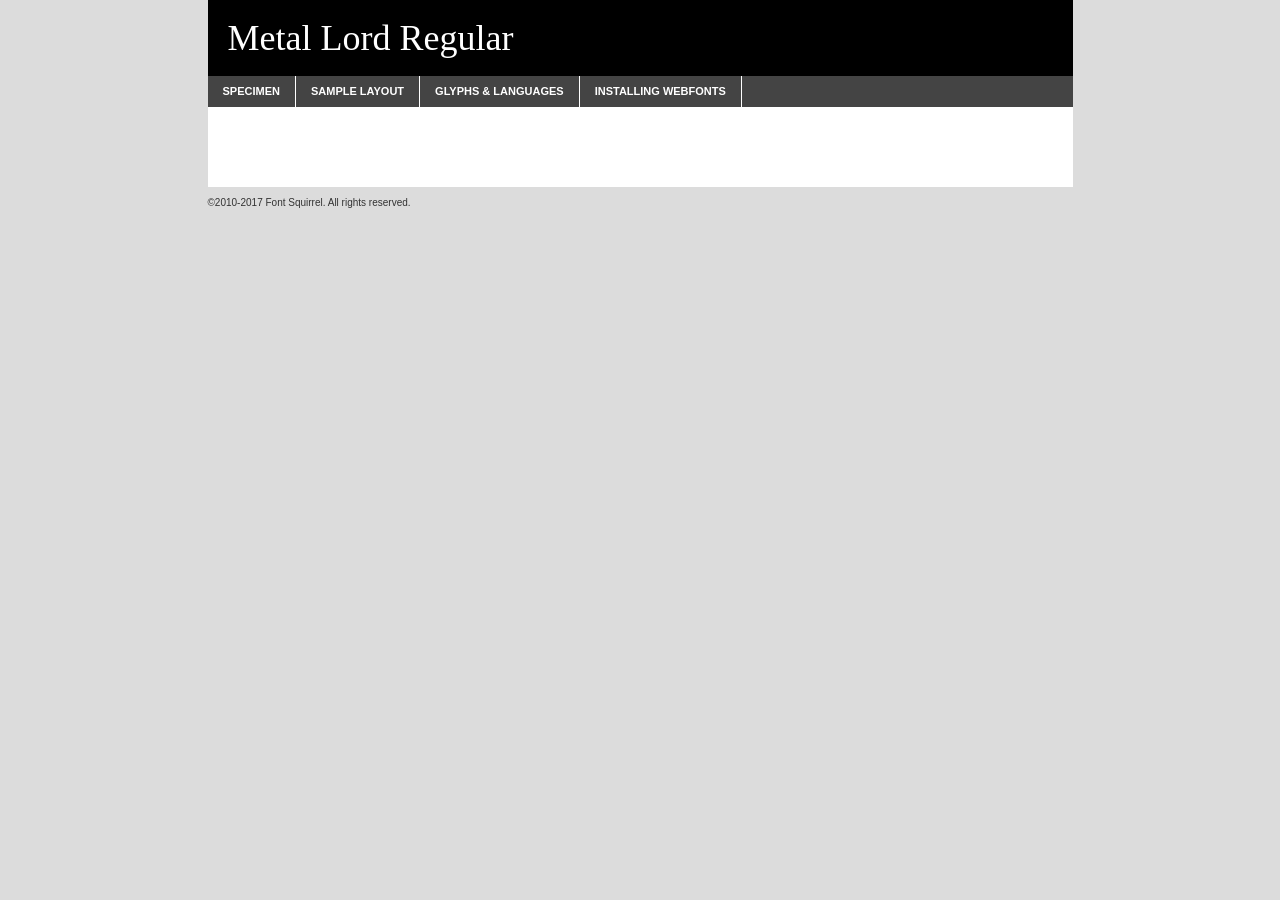
<file: fonts/metal-lord/metal_lord-demo.html>
<!DOCTYPE html PUBLIC "-//W3C//DTD XHTML 1.0 Transitional//EN"
	"http://www.w3.org/TR/xhtml1/DTD/xhtml1-transitional.dtd">

<html xmlns="http://www.w3.org/1999/xhtml" xml:lang="en" lang="en">
<head>
	<meta http-equiv="Content-Type" content="text/html; charset=utf-8" />
	<script src="http://ajax.googleapis.com/ajax/libs/jquery/1.7.2/jquery.min.js" type="text/javascript" charset="utf-8"></script>
	<script type="text/javascript">
	(function($){$.fn.easyTabs=function(option){var param=jQuery.extend({fadeSpeed:"fast",defaultContent:1,activeClass:'active'},option);$(this).each(function(){var thisId="#"+this.id;if(param.defaultContent==''){param.defaultContent=1;}
	if(typeof param.defaultContent=="number")
	{var defaultTab=$(thisId+" .tabs li:eq("+(param.defaultContent-1)+") a").attr('href').substr(1);}else{var defaultTab=param.defaultContent;}
	$(thisId+" .tabs li a").each(function(){var tabToHide=$(this).attr('href').substr(1);$("#"+tabToHide).addClass('easytabs-tab-content');});hideAll();changeContent(defaultTab);function hideAll(){$(thisId+" .easytabs-tab-content").hide();}
	function changeContent(tabId){hideAll();$(thisId+" .tabs li").removeClass(param.activeClass);$(thisId+" .tabs li a[href=#"+tabId+"]").closest('li').addClass(param.activeClass);if(param.fadeSpeed!="none")
	{$(thisId+" #"+tabId).fadeIn(param.fadeSpeed);}else{$(thisId+" #"+tabId).show();}}
	$(thisId+" .tabs li").click(function(){var tabId=$(this).find('a').attr('href').substr(1);changeContent(tabId);return false;});});}})(jQuery);
	</script>
	<link rel="stylesheet" href="specimen_files/specimen_stylesheet.css" type="text/css" charset="utf-8" />
	<link rel="stylesheet" href="metal-lord.css" type="text/css" charset="utf-8" />

	<style type="text/css">
					body{
				font-family: 'metal_lord';
							}
		</style>

	<title>Metal Lord Regular Specimen</title>
	
	
	<script type="text/javascript" charset="utf-8">
		$(document).ready(function() {
			$('#container').easyTabs({defaultContent:1});
		});
	</script>
</head>

<body>
<div id="container">
	<div id="header">
		Metal Lord Regular	</div>
	<ul class="tabs">
		<li><a href="#specimen">Specimen</a></li>
		<li><a href="#layout">Sample Layout</a></li>
				<li><a href="#glyphs">Glyphs &amp; Languages</a></li>
		<li><a href="#installing">Installing Webfonts</a></li>
		
	</ul>
	
	<div id="main_content">

		
			<div id="specimen">
		
				<div class="section">
					<div class="grid12 firstcol">
						<div class="huge">AaBb</div>
					</div>
				</div>
		
				<div class="section">
					<div class="glyph_range">A&#x200B;B&#x200b;C&#x200b;D&#x200b;E&#x200b;F&#x200b;G&#x200b;H&#x200b;I&#x200b;J&#x200b;K&#x200b;L&#x200b;M&#x200b;N&#x200b;O&#x200b;P&#x200b;Q&#x200b;R&#x200b;S&#x200b;T&#x200b;U&#x200b;V&#x200b;W&#x200b;X&#x200b;Y&#x200b;Z&#x200b;a&#x200b;b&#x200b;c&#x200b;d&#x200b;e&#x200b;f&#x200b;g&#x200b;h&#x200b;i&#x200b;j&#x200b;k&#x200b;l&#x200b;m&#x200b;n&#x200b;o&#x200b;p&#x200b;q&#x200b;r&#x200b;s&#x200b;t&#x200b;u&#x200b;v&#x200b;w&#x200b;x&#x200b;y&#x200b;z&#x200b;1&#x200b;2&#x200b;3&#x200b;4&#x200b;5&#x200b;6&#x200b;7&#x200b;8&#x200b;9&#x200b;0&#x200b;&amp;&#x200b;.&#x200b;,&#x200b;?&#x200b;!&#x200b;&#64;&#x200b;(&#x200b;)&#x200b;#&#x200b;$&#x200b;%&#x200b;*&#x200b;+&#x200b;-&#x200b;=&#x200b;:&#x200b;;</div>
				</div>
				<div class="section">
					<div class="grid12 firstcol">
						<table class="sample_table">
							<tr><td>10</td><td class="size10">abcdefghijklmnopqrstuvwxyzABCDEFGHIJKLMNOPQRSTUVWXYZ0123456789abcdefghijklmnopqrstuvwxyzABCDEFGHIJKLMNOPQRSTUVWXYZ0123456789abcdefghijklmnopqrstuvwxyzABCDEFGHIJKLMNOPQRSTUVWXYZ</td></tr>
							<tr><td>11</td><td class="size11">abcdefghijklmnopqrstuvwxyzABCDEFGHIJKLMNOPQRSTUVWXYZ0123456789abcdefghijklmnopqrstuvwxyzABCDEFGHIJKLMNOPQRSTUVWXYZ0123456789abcdefghijklmnopqrstuvwxyzABCDEFGHIJKLMNOPQRSTUVWXYZ</td></tr>
							<tr><td>12</td><td class="size12">abcdefghijklmnopqrstuvwxyzABCDEFGHIJKLMNOPQRSTUVWXYZ0123456789abcdefghijklmnopqrstuvwxyzABCDEFGHIJKLMNOPQRSTUVWXYZ0123456789abcdefghijklmnopqrstuvwxyzABCDEFGHIJKLMNOPQRSTUVWXYZ</td></tr>
							<tr><td>13</td><td class="size13">abcdefghijklmnopqrstuvwxyzABCDEFGHIJKLMNOPQRSTUVWXYZ0123456789abcdefghijklmnopqrstuvwxyzABCDEFGHIJKLMNOPQRSTUVWXYZ0123456789abcdefghijklmnopqrstuvwxyzABCDEFGHIJKLMNOPQRSTUVWXYZ</td></tr>
							<tr><td>14</td><td class="size14">abcdefghijklmnopqrstuvwxyzABCDEFGHIJKLMNOPQRSTUVWXYZ0123456789abcdefghijklmnopqrstuvwxyzABCDEFGHIJKLMNOPQRSTUVWXYZ0123456789abcdefghijklmnopqrstuvwxyzABCDEFGHIJKLMNOPQRSTUVWXYZ</td></tr>
							<tr><td>16</td><td class="size16">abcdefghijklmnopqrstuvwxyzABCDEFGHIJKLMNOPQRSTUVWXYZ0123456789abcdefghijklmnopqrstuvwxyzABCDEFGHIJKLMNOPQRSTUVWXYZ</td></tr>
							<tr><td>18</td><td class="size18">abcdefghijklmnopqrstuvwxyzABCDEFGHIJKLMNOPQRSTUVWXYZ0123456789abcdefghijklmnopqrstuvwxyzABCDEFGHIJKLMNOPQRSTUVWXYZ</td></tr>
							<tr><td>20</td><td class="size20">abcdefghijklmnopqrstuvwxyzABCDEFGHIJKLMNOPQRSTUVWXYZ0123456789abcdefghijklmnopqrstuvwxyzABCDEFGHIJKLMNOPQRSTUVWXYZ</td></tr>
							<tr><td>24</td><td class="size24">abcdefghijklmnopqrstuvwxyzABCDEFGHIJKLMNOPQRSTUVWXYZ0123456789abcdefghijklmnopqrstuvwxyzABCDEFGHIJKLMNOPQRSTUVWXYZ</td></tr>
							<tr><td>30</td><td class="size30">abcdefghijklmnopqrstuvwxyzABCDEFGHIJKLMNOPQRSTUVWXYZ0123456789abcdefghijklmnopqrstuvwxyzABCDEFGHIJKLMNOPQRSTUVWXYZ</td></tr>
							<tr><td>36</td><td class="size36">abcdefghijklmnopqrstuvwxyzABCDEFGHIJKLMNOPQRSTUVWXYZ0123456789abcdefghijklmnopqrstuvwxyzABCDEFGHIJKLMNOPQRSTUVWXYZ</td></tr>
							<tr><td>48</td><td class="size48">abcdefghijklmnopqrstuvwxyzABCDEFGHIJKLMNOPQRSTUVWXYZ0123456789abcdefghijklmnopqrstuvwxyzABCDEFGHIJKLMNOPQRSTUVWXYZ</td></tr>
							<tr><td>60</td><td class="size60">abcdefghijklmnopqrstuvwxyzABCDEFGHIJKLMNOPQRSTUVWXYZ0123456789abcdefghijklmnopqrstuvwxyzABCDEFGHIJKLMNOPQRSTUVWXYZ</td></tr>
							<tr><td>72</td><td class="size72">abcdefghijklmnopqrstuvwxyzABCDEFGHIJKLMNOPQRSTUVWXYZ0123456789abcdefghijklmnopqrstuvwxyzABCDEFGHIJKLMNOPQRSTUVWXYZ</td></tr>
							<tr><td>90</td><td class="size90">abcdefghijklmnopqrstuvwxyzABCDEFGHIJKLMNOPQRSTUVWXYZ0123456789abcdefghijklmnopqrstuvwxyzABCDEFGHIJKLMNOPQRSTUVWXYZ</td></tr>
						</table>
				
					</div>
			
				</div>
		
		
		
								<div class="section" id="bodycomparison">


										<div id="xheight">
				<div class="fontbody">&#x25FC;&#x25FC;&#x25FC;&#x25FC;&#x25FC;&#x25FC;&#x25FC;&#x25FC;&#x25FC;&#x25FC;&#x25FC;&#x25FC;&#x25FC;&#x25FC;&#x25FC;&#x25FC;&#x25FC;&#x25FC;&#x25FC;&#x25FC;&#x25FC;&#x25FC;&#x25FC;&#x25FC;&#x25FC;&#x25FC;&#x25FC;&#x25FC;&#x25FC;&#x25FC;&#x25FC;&#x25FC;&#x25FC;&#x25FC;&#x25FC;&#x25FC;&#x25FC;&#x25FC;&#x25FC;&#x25FC;&#x25FC;&#x25FC;&#x25FC;&#x25FC;&#x25FC;&#x25FC;&#x25FC;&#x25FC;&#x25FC;&#x25FC;&#x25FC;&#x25FC;&#x25FC;&#x25FC;&#x25FC;&#x25FC;&#x25FC;&#x25FC;&#x25FC;&#x25FC;&#x25FC;&#x25FC;&#x25FC;&#x25FC;&#x25FC;&#x25FC;&#x25FC;&#x25FC;&#x25FC;&#x25FC;&#x25FC;&#x25FC;&#x25FC;&#x25FC;&#x25FC;&#x25FC;&#x25FC;&#x25FC;&#x25FC;&#x25FC;&#x25FC;&#x25FC;&#x25FC;&#x25FC;&#x25FC;&#x25FC;&#x25FC;&#x25FC;&#x25FC;&#x25FC;&#x25FC;&#x25FC;&#x25FC;&#x25FC;&#x25FC;&#x25FC;&#x25FC;&#x25FC;&#x25FC;body</div><div class="arialbody">body</div><div class="verdanabody">body</div><div class="georgiabody">body</div></div>
										<div class="fontbody" style="z-index:1">
											body<span>Metal Lord Regular</span>
										</div>
										<div class="arialbody" style="z-index:1">
											body<span>Arial</span>
										</div>
										<div class="verdanabody" style="z-index:1">
											body<span>Verdana</span>
										</div>
										<div class="georgiabody" style="z-index:1">
											body<span>Georgia</span>
										</div>



								</div>
		
		
				<div class="section psample psample_row1" id="">
					
					<div class="grid2 firstcol">
						<p class="size10"><span>10.</span>Aenean lacinia bibendum nulla sed consectetur. Fusce dapibus, tellus ac cursus commodo, tortor mauris condimentum nibh, ut fermentum massa justo sit amet risus. Nullam id dolor id nibh ultricies vehicula ut id elit. Cum sociis natoque penatibus et magnis dis parturient montes, nascetur ridiculus mus. Nulla vitae elit libero, a pharetra augue.</p>
			
					</div>
					<div class="grid3">
						<p class="size11"><span>11.</span>Aenean lacinia bibendum nulla sed consectetur. Fusce dapibus, tellus ac cursus commodo, tortor mauris condimentum nibh, ut fermentum massa justo sit amet risus. Nullam id dolor id nibh ultricies vehicula ut id elit. Cum sociis natoque penatibus et magnis dis parturient montes, nascetur ridiculus mus. Nulla vitae elit libero, a pharetra augue.</p>
			
					</div>
					<div class="grid3">
						<p class="size12"><span>12.</span>Aenean lacinia bibendum nulla sed consectetur. Fusce dapibus, tellus ac cursus commodo, tortor mauris condimentum nibh, ut fermentum massa justo sit amet risus. Nullam id dolor id nibh ultricies vehicula ut id elit. Cum sociis natoque penatibus et magnis dis parturient montes, nascetur ridiculus mus. Nulla vitae elit libero, a pharetra augue.</p>
			
					</div>
					<div class="grid4">
						<p class="size13"><span>13.</span>Aenean lacinia bibendum nulla sed consectetur. Fusce dapibus, tellus ac cursus commodo, tortor mauris condimentum nibh, ut fermentum massa justo sit amet risus. Nullam id dolor id nibh ultricies vehicula ut id elit. Cum sociis natoque penatibus et magnis dis parturient montes, nascetur ridiculus mus. Nulla vitae elit libero, a pharetra augue.</p>
			
					</div>
					<div class="white_blend"></div>
					
				</div>
				<div class="section psample psample_row2" id="">
					<div class="grid3 firstcol">
						<p class="size14"><span>14.</span>Aenean lacinia bibendum nulla sed consectetur. Fusce dapibus, tellus ac cursus commodo, tortor mauris condimentum nibh, ut fermentum massa justo sit amet risus. Nullam id dolor id nibh ultricies vehicula ut id elit. Cum sociis natoque penatibus et magnis dis parturient montes, nascetur ridiculus mus. Nulla vitae elit libero, a pharetra augue.</p>
			
					</div>
					<div class="grid4">
						<p class="size16"><span>16.</span>Aenean lacinia bibendum nulla sed consectetur. Fusce dapibus, tellus ac cursus commodo, tortor mauris condimentum nibh, ut fermentum massa justo sit amet risus. Nullam id dolor id nibh ultricies vehicula ut id elit. Cum sociis natoque penatibus et magnis dis parturient montes, nascetur ridiculus mus. Nulla vitae elit libero, a pharetra augue.</p>
			
					</div>
					<div class="grid5">
						<p class="size18"><span>18.</span>Aenean lacinia bibendum nulla sed consectetur. Fusce dapibus, tellus ac cursus commodo, tortor mauris condimentum nibh, ut fermentum massa justo sit amet risus. Nullam id dolor id nibh ultricies vehicula ut id elit. Cum sociis natoque penatibus et magnis dis parturient montes, nascetur ridiculus mus. Nulla vitae elit libero, a pharetra augue.</p>
			
					</div>

					<div class="white_blend"></div>

				</div>
				
				<div class="section psample psample_row3" id="">
					<div class="grid5 firstcol">
						<p class="size20"><span>20.</span>Aenean lacinia bibendum nulla sed consectetur. Fusce dapibus, tellus ac cursus commodo, tortor mauris condimentum nibh, ut fermentum massa justo sit amet risus. Nullam id dolor id nibh ultricies vehicula ut id elit. Cum sociis natoque penatibus et magnis dis parturient montes, nascetur ridiculus mus. Nulla vitae elit libero, a pharetra augue.</p>
					</div>
					<div class="grid7">
						<p class="size24"><span>24.</span>Aenean lacinia bibendum nulla sed consectetur. Fusce dapibus, tellus ac cursus commodo, tortor mauris condimentum nibh, ut fermentum massa justo sit amet risus. Nullam id dolor id nibh ultricies vehicula ut id elit. Cum sociis natoque penatibus et magnis dis parturient montes, nascetur ridiculus mus. Nulla vitae elit libero, a pharetra augue.</p>
					</div>
					
					<div class="white_blend"></div>
					
				</div>
				
				<div class="section psample psample_row4" id="">
					<div class="grid12 firstcol">
						<p class="size30"><span>30.</span>Aenean lacinia bibendum nulla sed consectetur. Fusce dapibus, tellus ac cursus commodo, tortor mauris condimentum nibh, ut fermentum massa justo sit amet risus. Nullam id dolor id nibh ultricies vehicula ut id elit. Cum sociis natoque penatibus et magnis dis parturient montes, nascetur ridiculus mus. Nulla vitae elit libero, a pharetra augue.</p>
					</div>
					<div class="white_blend"></div>
					
				</div>
				
				
				
				<div class="section psample psample_row1 fullreverse">
					<div class="grid2 firstcol">
						<p class="size10"><span>10.</span>Aenean lacinia bibendum nulla sed consectetur. Fusce dapibus, tellus ac cursus commodo, tortor mauris condimentum nibh, ut fermentum massa justo sit amet risus. Nullam id dolor id nibh ultricies vehicula ut id elit. Cum sociis natoque penatibus et magnis dis parturient montes, nascetur ridiculus mus. Nulla vitae elit libero, a pharetra augue.</p>
			
					</div>
					<div class="grid3">
						<p class="size11"><span>11.</span>Aenean lacinia bibendum nulla sed consectetur. Fusce dapibus, tellus ac cursus commodo, tortor mauris condimentum nibh, ut fermentum massa justo sit amet risus. Nullam id dolor id nibh ultricies vehicula ut id elit. Cum sociis natoque penatibus et magnis dis parturient montes, nascetur ridiculus mus. Nulla vitae elit libero, a pharetra augue.</p>
			
					</div>
					<div class="grid3">
						<p class="size12"><span>12.</span>Aenean lacinia bibendum nulla sed consectetur. Fusce dapibus, tellus ac cursus commodo, tortor mauris condimentum nibh, ut fermentum massa justo sit amet risus. Nullam id dolor id nibh ultricies vehicula ut id elit. Cum sociis natoque penatibus et magnis dis parturient montes, nascetur ridiculus mus. Nulla vitae elit libero, a pharetra augue.</p>
			
					</div>
					<div class="grid4">
						<p class="size13"><span>13.</span>Aenean lacinia bibendum nulla sed consectetur. Fusce dapibus, tellus ac cursus commodo, tortor mauris condimentum nibh, ut fermentum massa justo sit amet risus. Nullam id dolor id nibh ultricies vehicula ut id elit. Cum sociis natoque penatibus et magnis dis parturient montes, nascetur ridiculus mus. Nulla vitae elit libero, a pharetra augue.</p>
			
					</div>
					<div class="black_blend"></div>
					
				</div>
				
				<div class="section psample psample_row2 fullreverse">
					<div class="grid3 firstcol">
						<p class="size14"><span>14.</span>Aenean lacinia bibendum nulla sed consectetur. Fusce dapibus, tellus ac cursus commodo, tortor mauris condimentum nibh, ut fermentum massa justo sit amet risus. Nullam id dolor id nibh ultricies vehicula ut id elit. Cum sociis natoque penatibus et magnis dis parturient montes, nascetur ridiculus mus. Nulla vitae elit libero, a pharetra augue.</p>
			
					</div>
					<div class="grid4">
						<p class="size16"><span>16.</span>Aenean lacinia bibendum nulla sed consectetur. Fusce dapibus, tellus ac cursus commodo, tortor mauris condimentum nibh, ut fermentum massa justo sit amet risus. Nullam id dolor id nibh ultricies vehicula ut id elit. Cum sociis natoque penatibus et magnis dis parturient montes, nascetur ridiculus mus. Nulla vitae elit libero, a pharetra augue.</p>
			
					</div>
					<div class="grid5">
						<p class="size18"><span>18.</span>Aenean lacinia bibendum nulla sed consectetur. Fusce dapibus, tellus ac cursus commodo, tortor mauris condimentum nibh, ut fermentum massa justo sit amet risus. Nullam id dolor id nibh ultricies vehicula ut id elit. Cum sociis natoque penatibus et magnis dis parturient montes, nascetur ridiculus mus. Nulla vitae elit libero, a pharetra augue.</p>
			
					</div>
					<div class="black_blend"></div>

				</div>
				
				<div class="section psample fullreverse psample_row3" id="">
					<div class="grid5 firstcol">
						<p class="size20"><span>20.</span>Aenean lacinia bibendum nulla sed consectetur. Fusce dapibus, tellus ac cursus commodo, tortor mauris condimentum nibh, ut fermentum massa justo sit amet risus. Nullam id dolor id nibh ultricies vehicula ut id elit. Cum sociis natoque penatibus et magnis dis parturient montes, nascetur ridiculus mus. Nulla vitae elit libero, a pharetra augue.</p>
					</div>
					<div class="grid7">
						<p class="size24"><span>24.</span>Aenean lacinia bibendum nulla sed consectetur. Fusce dapibus, tellus ac cursus commodo, tortor mauris condimentum nibh, ut fermentum massa justo sit amet risus. Nullam id dolor id nibh ultricies vehicula ut id elit. Cum sociis natoque penatibus et magnis dis parturient montes, nascetur ridiculus mus. Nulla vitae elit libero, a pharetra augue.</p>
					</div>
					
					<div class="black_blend"></div>
					
				</div>
				
				<div class="section psample fullreverse psample_row4" id="" style="border-bottom: 20px #000 solid;">
					<div class="grid12 firstcol">
						<p class="size30"><span>30.</span>Aenean lacinia bibendum nulla sed consectetur. Fusce dapibus, tellus ac cursus commodo, tortor mauris condimentum nibh, ut fermentum massa justo sit amet risus. Nullam id dolor id nibh ultricies vehicula ut id elit. Cum sociis natoque penatibus et magnis dis parturient montes, nascetur ridiculus mus. Nulla vitae elit libero, a pharetra augue.</p>
					</div>
					<div class="black_blend"></div>
					
				</div>
				
				
				
				
			</div>
			
			<div id="layout">
				
				<div class="section">
					
					<div class="grid12 firstcol">
						<h1>Lorem Ipsum Dolor</h1>
						<h2>Etiam porta sem malesuada magna mollis euismod</h2>
						
						<p class="byline">By <a href="#link">Aenean Lacinia</a></p>
					</div>
				</div>
				<div class="section">
					<div class="grid8 firstcol">
						<p class="large">Donec sed odio dui. Morbi leo risus, porta ac consectetur ac, vestibulum at eros. Fusce dapibus, tellus ac cursus commodo, tortor mauris condimentum nibh, ut fermentum massa justo sit amet risus. </p>

						
						<h3>Pellentesque ornare sem</h3>

						<p>Maecenas sed diam eget risus varius blandit sit amet non magna. Maecenas faucibus mollis interdum. Donec ullamcorper nulla non metus auctor fringilla. Nullam id dolor id nibh ultricies vehicula ut id elit. Nullam id dolor id nibh ultricies vehicula ut id elit. </p>

						<p>Aenean eu leo quam. Pellentesque ornare sem lacinia quam venenatis vestibulum. Lorem ipsum dolor sit amet, consectetur adipiscing elit. Cum sociis natoque penatibus et magnis dis parturient montes, nascetur ridiculus mus. </p>

						<p>Nulla vitae elit libero, a pharetra augue. Praesent commodo cursus magna, vel scelerisque nisl consectetur et. Aenean lacinia bibendum nulla sed consectetur. </p>

						<p>Nullam quis risus eget urna mollis ornare vel eu leo. Nullam quis risus eget urna mollis ornare vel eu leo. Maecenas sed diam eget risus varius blandit sit amet non magna. Donec ullamcorper nulla non metus auctor fringilla. </p>

						<h3>Cras mattis consectetur</h3>

						<p>Aenean eu leo quam. Pellentesque ornare sem lacinia quam venenatis vestibulum. Aenean lacinia bibendum nulla sed consectetur. Integer posuere erat a ante venenatis dapibus posuere velit aliquet. Cras mattis consectetur purus sit amet fermentum. </p>

						<p>Nullam id dolor id nibh ultricies vehicula ut id elit. Nullam quis risus eget urna mollis ornare vel eu leo. Cras mattis consectetur purus sit amet fermentum.</p>
					</div>
					
					<div class="grid4 sidebar">
						
						<div class="box reverse">
							<p class="last">Nullam quis risus eget urna mollis ornare vel eu leo. Donec ullamcorper nulla non metus auctor fringilla. Cras mattis consectetur purus sit amet fermentum. Sed posuere consectetur est at lobortis. Lorem ipsum dolor sit amet, consectetur adipiscing elit. </p>
						</div>
						
						<p class="caption">Maecenas sed diam eget risus varius.</p>

						<p>Vestibulum id ligula porta felis euismod semper. Integer posuere erat a ante venenatis dapibus posuere velit aliquet. Vestibulum id ligula porta felis euismod semper. Sed posuere consectetur est at lobortis. Maecenas sed diam eget risus varius blandit sit amet non magna. Fusce dapibus, tellus ac cursus commodo, tortor mauris condimentum nibh, ut fermentum massa justo sit amet risus. </p>

					

						<p>Duis mollis, est non commodo luctus, nisi erat porttitor ligula, eget lacinia odio sem nec elit. Aenean lacinia bibendum nulla sed consectetur. Vivamus sagittis lacus vel augue laoreet rutrum faucibus dolor auctor. Aenean lacinia bibendum nulla sed consectetur. Nullam quis risus eget urna mollis ornare vel eu leo. </p>

						<p>Praesent commodo cursus magna, vel scelerisque nisl consectetur et. Donec ullamcorper nulla non metus auctor fringilla. Maecenas faucibus mollis interdum. Fusce dapibus, tellus ac cursus commodo, tortor mauris condimentum nibh, ut fermentum massa justo sit amet risus. </p>

					</div>
				</div>
				
			</div>


			



		<div id="glyphs">
			<div class="section">
				<div class="grid12 firstcol">
			
				<h1>Language Support</h1>
				<p>The subset of Metal Lord Regular in this kit supports the following languages:<br />
			
					Albanian, Basque, Breton, Chamorro, Danish, Dutch, English, Faroese, Finnish, French, Frisian, Galician, German, Icelandic, Italian, Malagasy, Norwegian, Portuguese, Spanish, Alsatian, Aragonese, Arapaho, Arrernte, Asturian, Aymara, Bislama, Cebuano, Corsican, Fijian, French_creole, Genoese, Gilbertese, Greenlandic, Haitian_creole, Hiligaynon, Hmong, Hopi, Ibanag, Iloko_ilokano, Indonesian, Interglossa_glosa, Interlingua, Irish_gaelic, Jerriais, Lojban, Lombard, Luxembourgeois, Manx, Mohawk, Norfolk_pitcairnese, Occitan, Oromo, Pangasinan, Papiamento, Piedmontese, Potawatomi, Rhaeto-romance, Romansh, Rotokas, Sami_lule, Samoan, Sardinian, Scots_gaelic, Seychelles_creole, Shona, Sicilian, Somali, Southern_ndebele, Swahili, Swati_swazi, Tagalog_filipino_pilipino, Tetum, Tok_pisin, Uyghur_latinized, Volapuk, Walloon, Warlpiri, Xhosa, Yapese, Zulu, Latinbasic, Ubasic, Demo				</p>
				<h1>Glyph Chart</h1>
				<p>The subset of Metal Lord Regular in this kit includes all the glyphs listed below. Unicode entities are included above each glyph to help you insert individual characters into your layout.</p>
				<div id="glyph_chart">
			
																				 <div><p>&amp;#13;</p>&#13;</div>
																				 <div><p>&amp;#23;</p>&#23;</div>
																				 <div><p>&amp;#32;</p>&#32;</div>
																				 <div><p>&amp;#33;</p>&#33;</div>
																				 <div><p>&amp;#34;</p>&#34;</div>
																				 <div><p>&amp;#35;</p>&#35;</div>
																				 <div><p>&amp;#36;</p>&#36;</div>
																				 <div><p>&amp;#37;</p>&#37;</div>
																				 <div><p>&amp;#38;</p>&#38;</div>
																				 <div><p>&amp;#39;</p>&#39;</div>
																				 <div><p>&amp;#40;</p>&#40;</div>
																				 <div><p>&amp;#41;</p>&#41;</div>
																				 <div><p>&amp;#42;</p>&#42;</div>
																				 <div><p>&amp;#43;</p>&#43;</div>
																				 <div><p>&amp;#44;</p>&#44;</div>
																				 <div><p>&amp;#45;</p>&#45;</div>
																				 <div><p>&amp;#46;</p>&#46;</div>
																				 <div><p>&amp;#47;</p>&#47;</div>
																				 <div><p>&amp;#48;</p>&#48;</div>
																				 <div><p>&amp;#49;</p>&#49;</div>
																				 <div><p>&amp;#50;</p>&#50;</div>
																				 <div><p>&amp;#51;</p>&#51;</div>
																				 <div><p>&amp;#52;</p>&#52;</div>
																				 <div><p>&amp;#53;</p>&#53;</div>
																				 <div><p>&amp;#54;</p>&#54;</div>
																				 <div><p>&amp;#55;</p>&#55;</div>
																				 <div><p>&amp;#56;</p>&#56;</div>
																				 <div><p>&amp;#57;</p>&#57;</div>
																				 <div><p>&amp;#58;</p>&#58;</div>
																				 <div><p>&amp;#59;</p>&#59;</div>
																				 <div><p>&amp;#60;</p>&#60;</div>
																				 <div><p>&amp;#61;</p>&#61;</div>
																				 <div><p>&amp;#62;</p>&#62;</div>
																				 <div><p>&amp;#63;</p>&#63;</div>
																				 <div><p>&amp;#64;</p>&#64;</div>
																				 <div><p>&amp;#65;</p>&#65;</div>
																				 <div><p>&amp;#66;</p>&#66;</div>
																				 <div><p>&amp;#67;</p>&#67;</div>
																				 <div><p>&amp;#68;</p>&#68;</div>
																				 <div><p>&amp;#69;</p>&#69;</div>
																				 <div><p>&amp;#70;</p>&#70;</div>
																				 <div><p>&amp;#71;</p>&#71;</div>
																				 <div><p>&amp;#72;</p>&#72;</div>
																				 <div><p>&amp;#73;</p>&#73;</div>
																				 <div><p>&amp;#74;</p>&#74;</div>
																				 <div><p>&amp;#75;</p>&#75;</div>
																				 <div><p>&amp;#76;</p>&#76;</div>
																				 <div><p>&amp;#77;</p>&#77;</div>
																				 <div><p>&amp;#78;</p>&#78;</div>
																				 <div><p>&amp;#79;</p>&#79;</div>
																				 <div><p>&amp;#80;</p>&#80;</div>
																				 <div><p>&amp;#81;</p>&#81;</div>
																				 <div><p>&amp;#82;</p>&#82;</div>
																				 <div><p>&amp;#83;</p>&#83;</div>
																				 <div><p>&amp;#84;</p>&#84;</div>
																				 <div><p>&amp;#85;</p>&#85;</div>
																				 <div><p>&amp;#86;</p>&#86;</div>
																				 <div><p>&amp;#87;</p>&#87;</div>
																				 <div><p>&amp;#88;</p>&#88;</div>
																				 <div><p>&amp;#89;</p>&#89;</div>
																				 <div><p>&amp;#90;</p>&#90;</div>
																				 <div><p>&amp;#91;</p>&#91;</div>
																				 <div><p>&amp;#92;</p>&#92;</div>
																				 <div><p>&amp;#93;</p>&#93;</div>
																				 <div><p>&amp;#94;</p>&#94;</div>
																				 <div><p>&amp;#95;</p>&#95;</div>
																				 <div><p>&amp;#96;</p>&#96;</div>
																				 <div><p>&amp;#97;</p>&#97;</div>
																				 <div><p>&amp;#98;</p>&#98;</div>
																				 <div><p>&amp;#99;</p>&#99;</div>
																				 <div><p>&amp;#100;</p>&#100;</div>
																				 <div><p>&amp;#101;</p>&#101;</div>
																				 <div><p>&amp;#102;</p>&#102;</div>
																				 <div><p>&amp;#103;</p>&#103;</div>
																				 <div><p>&amp;#104;</p>&#104;</div>
																				 <div><p>&amp;#105;</p>&#105;</div>
																				 <div><p>&amp;#106;</p>&#106;</div>
																				 <div><p>&amp;#107;</p>&#107;</div>
																				 <div><p>&amp;#108;</p>&#108;</div>
																				 <div><p>&amp;#109;</p>&#109;</div>
																				 <div><p>&amp;#110;</p>&#110;</div>
																				 <div><p>&amp;#111;</p>&#111;</div>
																				 <div><p>&amp;#112;</p>&#112;</div>
																				 <div><p>&amp;#113;</p>&#113;</div>
																				 <div><p>&amp;#114;</p>&#114;</div>
																				 <div><p>&amp;#115;</p>&#115;</div>
																				 <div><p>&amp;#116;</p>&#116;</div>
																				 <div><p>&amp;#117;</p>&#117;</div>
																				 <div><p>&amp;#118;</p>&#118;</div>
																				 <div><p>&amp;#119;</p>&#119;</div>
																				 <div><p>&amp;#120;</p>&#120;</div>
																				 <div><p>&amp;#121;</p>&#121;</div>
																				 <div><p>&amp;#122;</p>&#122;</div>
																				 <div><p>&amp;#123;</p>&#123;</div>
																				 <div><p>&amp;#124;</p>&#124;</div>
																				 <div><p>&amp;#125;</p>&#125;</div>
																				 <div><p>&amp;#126;</p>&#126;</div>
																				 <div><p>&amp;#160;</p>&#160;</div>
																				 <div><p>&amp;#161;</p>&#161;</div>
																				 <div><p>&amp;#162;</p>&#162;</div>
																				 <div><p>&amp;#163;</p>&#163;</div>
																				 <div><p>&amp;#164;</p>&#164;</div>
																				 <div><p>&amp;#165;</p>&#165;</div>
																				 <div><p>&amp;#166;</p>&#166;</div>
																				 <div><p>&amp;#167;</p>&#167;</div>
																				 <div><p>&amp;#168;</p>&#168;</div>
																				 <div><p>&amp;#169;</p>&#169;</div>
																				 <div><p>&amp;#170;</p>&#170;</div>
																				 <div><p>&amp;#171;</p>&#171;</div>
																				 <div><p>&amp;#172;</p>&#172;</div>
																				 <div><p>&amp;#173;</p>&#173;</div>
																				 <div><p>&amp;#174;</p>&#174;</div>
																				 <div><p>&amp;#175;</p>&#175;</div>
																				 <div><p>&amp;#176;</p>&#176;</div>
																				 <div><p>&amp;#177;</p>&#177;</div>
																				 <div><p>&amp;#178;</p>&#178;</div>
																				 <div><p>&amp;#179;</p>&#179;</div>
																				 <div><p>&amp;#180;</p>&#180;</div>
																				 <div><p>&amp;#182;</p>&#182;</div>
																				 <div><p>&amp;#183;</p>&#183;</div>
																				 <div><p>&amp;#184;</p>&#184;</div>
																				 <div><p>&amp;#185;</p>&#185;</div>
																				 <div><p>&amp;#186;</p>&#186;</div>
																				 <div><p>&amp;#187;</p>&#187;</div>
																				 <div><p>&amp;#188;</p>&#188;</div>
																				 <div><p>&amp;#189;</p>&#189;</div>
																				 <div><p>&amp;#190;</p>&#190;</div>
																				 <div><p>&amp;#191;</p>&#191;</div>
																				 <div><p>&amp;#192;</p>&#192;</div>
																				 <div><p>&amp;#193;</p>&#193;</div>
																				 <div><p>&amp;#194;</p>&#194;</div>
																				 <div><p>&amp;#195;</p>&#195;</div>
																				 <div><p>&amp;#196;</p>&#196;</div>
																				 <div><p>&amp;#197;</p>&#197;</div>
																				 <div><p>&amp;#198;</p>&#198;</div>
																				 <div><p>&amp;#199;</p>&#199;</div>
																				 <div><p>&amp;#200;</p>&#200;</div>
																				 <div><p>&amp;#201;</p>&#201;</div>
																				 <div><p>&amp;#202;</p>&#202;</div>
																				 <div><p>&amp;#203;</p>&#203;</div>
																				 <div><p>&amp;#204;</p>&#204;</div>
																				 <div><p>&amp;#205;</p>&#205;</div>
																				 <div><p>&amp;#206;</p>&#206;</div>
																				 <div><p>&amp;#207;</p>&#207;</div>
																				 <div><p>&amp;#208;</p>&#208;</div>
																				 <div><p>&amp;#209;</p>&#209;</div>
																				 <div><p>&amp;#210;</p>&#210;</div>
																				 <div><p>&amp;#211;</p>&#211;</div>
																				 <div><p>&amp;#212;</p>&#212;</div>
																				 <div><p>&amp;#213;</p>&#213;</div>
																				 <div><p>&amp;#214;</p>&#214;</div>
																				 <div><p>&amp;#215;</p>&#215;</div>
																				 <div><p>&amp;#216;</p>&#216;</div>
																				 <div><p>&amp;#217;</p>&#217;</div>
																				 <div><p>&amp;#218;</p>&#218;</div>
																				 <div><p>&amp;#219;</p>&#219;</div>
																				 <div><p>&amp;#220;</p>&#220;</div>
																				 <div><p>&amp;#221;</p>&#221;</div>
																				 <div><p>&amp;#222;</p>&#222;</div>
																				 <div><p>&amp;#223;</p>&#223;</div>
																				 <div><p>&amp;#224;</p>&#224;</div>
																				 <div><p>&amp;#225;</p>&#225;</div>
																				 <div><p>&amp;#226;</p>&#226;</div>
																				 <div><p>&amp;#227;</p>&#227;</div>
																				 <div><p>&amp;#228;</p>&#228;</div>
																				 <div><p>&amp;#229;</p>&#229;</div>
																				 <div><p>&amp;#230;</p>&#230;</div>
																				 <div><p>&amp;#231;</p>&#231;</div>
																				 <div><p>&amp;#232;</p>&#232;</div>
																				 <div><p>&amp;#233;</p>&#233;</div>
																				 <div><p>&amp;#234;</p>&#234;</div>
																				 <div><p>&amp;#235;</p>&#235;</div>
																				 <div><p>&amp;#236;</p>&#236;</div>
																				 <div><p>&amp;#237;</p>&#237;</div>
																				 <div><p>&amp;#238;</p>&#238;</div>
																				 <div><p>&amp;#239;</p>&#239;</div>
																				 <div><p>&amp;#240;</p>&#240;</div>
																				 <div><p>&amp;#241;</p>&#241;</div>
																				 <div><p>&amp;#242;</p>&#242;</div>
																				 <div><p>&amp;#243;</p>&#243;</div>
																				 <div><p>&amp;#244;</p>&#244;</div>
																				 <div><p>&amp;#245;</p>&#245;</div>
																				 <div><p>&amp;#246;</p>&#246;</div>
																				 <div><p>&amp;#247;</p>&#247;</div>
																				 <div><p>&amp;#248;</p>&#248;</div>
																				 <div><p>&amp;#249;</p>&#249;</div>
																				 <div><p>&amp;#250;</p>&#250;</div>
																				 <div><p>&amp;#251;</p>&#251;</div>
																				 <div><p>&amp;#252;</p>&#252;</div>
																				 <div><p>&amp;#253;</p>&#253;</div>
																				 <div><p>&amp;#254;</p>&#254;</div>
																				 <div><p>&amp;#255;</p>&#255;</div>
																				 <div><p>&amp;#338;</p>&#338;</div>
																				 <div><p>&amp;#339;</p>&#339;</div>
																				 <div><p>&amp;#376;</p>&#376;</div>
																				 <div><p>&amp;#710;</p>&#710;</div>
																				 <div><p>&amp;#732;</p>&#732;</div>
																				 <div><p>&amp;#8192;</p>&#8192;</div>
																				 <div><p>&amp;#8193;</p>&#8193;</div>
																				 <div><p>&amp;#8194;</p>&#8194;</div>
																				 <div><p>&amp;#8195;</p>&#8195;</div>
																				 <div><p>&amp;#8196;</p>&#8196;</div>
																				 <div><p>&amp;#8197;</p>&#8197;</div>
																				 <div><p>&amp;#8198;</p>&#8198;</div>
																				 <div><p>&amp;#8199;</p>&#8199;</div>
																				 <div><p>&amp;#8200;</p>&#8200;</div>
																				 <div><p>&amp;#8201;</p>&#8201;</div>
																				 <div><p>&amp;#8202;</p>&#8202;</div>
																				 <div><p>&amp;#8208;</p>&#8208;</div>
																				 <div><p>&amp;#8209;</p>&#8209;</div>
																				 <div><p>&amp;#8210;</p>&#8210;</div>
																				 <div><p>&amp;#8211;</p>&#8211;</div>
																				 <div><p>&amp;#8212;</p>&#8212;</div>
																				 <div><p>&amp;#8216;</p>&#8216;</div>
																				 <div><p>&amp;#8217;</p>&#8217;</div>
																				 <div><p>&amp;#8218;</p>&#8218;</div>
																				 <div><p>&amp;#8220;</p>&#8220;</div>
																				 <div><p>&amp;#8221;</p>&#8221;</div>
																				 <div><p>&amp;#8222;</p>&#8222;</div>
																				 <div><p>&amp;#8226;</p>&#8226;</div>
																				 <div><p>&amp;#8230;</p>&#8230;</div>
																				 <div><p>&amp;#8239;</p>&#8239;</div>
																				 <div><p>&amp;#8249;</p>&#8249;</div>
																				 <div><p>&amp;#8250;</p>&#8250;</div>
																				 <div><p>&amp;#8287;</p>&#8287;</div>
																				 <div><p>&amp;#8364;</p>&#8364;</div>
																				 <div><p>&amp;#8482;</p>&#8482;</div>
																				 <div><p>&amp;#9724;</p>&#9724;</div>
																																						</div>	
				</div>
		
		
			</div>
		</div>
		
		
		<div id="specs">
			
		</div>
	
		<div id="installing">
			<div class="section">
				<div class="grid7 firstcol">
					<h1>Installing Webfonts</h1>
					
					<p>Webfonts are supported by all major browser platforms but not all in the same way. There are currently four different font formats that must be included in order to target all browsers. This includes TTF, WOFF, EOT and SVG.</p>
					
					<h2>1. Upload your webfonts</h2>
					<p>You must upload your webfont kit to your website. They should be in or near the same directory as your CSS files.</p>
					
					<h2>2. Include the webfont stylesheet</h2>
					<p>A special CSS @font-face declaration helps the various browsers select the appropriate font it needs without causing you a bunch of headaches. Learn more about this syntax by reading the <a href="https://www.fontspring.com/blog/further-hardening-of-the-bulletproof-syntax">Fontspring blog post</a> about it. The code for it is as follows:</p>


<code>
@font-face{ 
	font-family: 'MyWebFont';
	src: url('WebFont.eot');
	src: url('WebFont.eot?#iefix') format('embedded-opentype'),
	     url('WebFont.woff') format('woff'),
	     url('WebFont.ttf') format('truetype'),
	     url('WebFont.svg#webfont') format('svg');
}
</code>

	<p>We've already gone ahead and generated the code for you. All you have to do is link to the stylesheet in your HTML, like this:</p>
	<code>&lt;link rel=&quot;stylesheet&quot; href=&quot;stylesheet.css&quot; type=&quot;text/css&quot; charset=&quot;utf-8&quot; /&gt;</code>

					<h2>3. Modify your own stylesheet</h2>
					<p>To take advantage of your new fonts, you must tell your stylesheet to use them. Look at the original @font-face declaration above and find the property called "font-family." The name linked there will be what you use to reference the font. Prepend that webfont name to the font stack in the "font-family" property, inside the selector you want to change. For example:</p>
<code>p { font-family: 'WebFont', Arial, sans-serif; }</code>

<h2>4. Test</h2>
<p>Getting webfonts to work cross-browser <em>can</em> be tricky. Use the information in the sidebar to help you if you find that fonts aren't loading in a particular browser.</p>
				</div>
				
				<div class="grid5 sidebar">
					<div class="box">
						<h2>Troubleshooting<br />Font-Face Problems</h2>
						<p>Having trouble getting your webfonts to load in your new website? Here are some tips to sort out what might be the problem.</p>

						<h3>Fonts not showing in any browser</h3>

						<p>This sounds like you need to work on the plumbing. You either did not upload the fonts to the correct directory, or you did not link the fonts properly in the CSS. If you've confirmed that all this is correct and you still have a problem, take a look at your .htaccess file and see if requests are getting intercepted.</p>

						<h3>Fonts not loading in iPhone or iPad</h3>

						<p>The most common problem here is that you are serving the fonts from an IIS server. IIS refuses to serve files that have unknown MIME types. If that is the case, you must set the MIME type for SVG to "image/svg+xml" in the server settings. Follow these instructions from Microsoft if you need help.</p>

						<h3>Fonts not loading in Firefox</h3>

						<p>The primary reason for this failure? You are still using a version Firefox older than 3.5. So upgrade already! If that isn't it, then you are very likely serving fonts from a different domain. Firefox requires that all font assets be served from the same domain. Lastly it is possible that you need to add WOFF to your list of MIME types (if you are serving via IIS.)</p>

						<h3>Fonts not loading in IE</h3>

						<p>Are you looking at Internet Explorer on an actual Windows machine or are you cheating by using a service like Adobe BrowserLab? Many of these screenshot services do not render @font-face for IE. Best to test it on a real machine.</p>

						<h3>Fonts not loading in IE9</h3>

						<p>IE9, like Firefox, requires that fonts be served from the same domain as the website. Make sure that is the case.</p>
					</div>
				</div>
			</div>
			
		</div>
	
	</div>
	<div id="footer">
		<p>&copy;2010-2017 Font Squirrel. All rights reserved.</p>
	</div>
</div>
</body>
</html>
</file>
<file: fonts/metal-lord/specimen_files/specimen_stylesheet.css>
@import url('grid_12-825-55-15.css');

/*  
	CSS Reset by Eric Meyer - Released under Public Domain
    http://meyerweb.com/eric/tools/css/reset/
*/
html, body, div, span, applet, object, iframe,
h1, h2, h3, h4, h5, h6, p, blockquote, pre,
a, abbr, acronym, address, big, cite, code,
del, dfn, em, font, img, ins, kbd, q, s, samp,
small, strike, strong, sub, sup, tt, var,
b, u, i, center, dl, dt, dd, ol, ul, li,
fieldset, form, label, legend, table, 
caption, tbody, tfoot, thead, tr, th, td 
                  {margin: 0;padding: 0;border: 0;outline: 0;
                  font-size: 100%;vertical-align: baseline;
                  background: transparent;}
body              {line-height: 1;}
ol, ul            {list-style: none;}
blockquote, q     {quotes: none;}
blockquote:before, blockquote:after,
q:before, q:after {content: '';	content: none;}
:focus            {outline: 0;}
ins               {text-decoration: none;}
del               {text-decoration: line-through;}
table             {border-collapse: collapse;border-spacing: 0;}




body {
	color: #000;
	background-color: #dcdcdc;
}

a {
	text-decoration: none;
	color: #1883ba;
}

h1{
	font-size: 32px;
	font-weight: normal;
	font-style: normal;
	margin-bottom: 18px;
}

h2{
	font-size: 18px;
}

#container {
	width: 865px;
	margin: 0px auto;
}


#header {
	padding: 20px;
	font-size: 36px;
	background-color: #000;
	color: #fff;
}

#header span {
	color: #666;
}
#main_content {
	background-color: #fff;
	padding: 60px 20px 20px;
}


#footer p {
	margin: 0;
	padding-top: 10px;
	padding-bottom: 50px;
	color: #333;
	font: 10px Arial, sans-serif;
}

.tabs {
	width: 100%;
	height: 31px;
	background-color: #444;
}
.tabs li {
	float:  left;
	margin: 0;
	overflow: hidden;
	background-color: #444;
}
.tabs li a {
	display: block;
	color: #fff;
	text-decoration: none;
	font: bold 11px/11px 'Arial';
	text-transform: uppercase;
	padding: 10px 15px;
	border-right: 1px solid #fff;
}

.tabs li a:hover {
		background-color: #00b3ff;

}

.tabs li.active a {
	color:  #000;
	background-color: #fff;
}



div.huge {
	
	font-size: 300px;
	line-height: 1em;
	padding: 0;
	letter-spacing: -.02em;
	overflow: hidden;
}
div.glyph_range {
	font-size: 72px;
	line-height: 1.1em;
}

.size10{ font-size: 10px; }
.size11{ font-size: 11px; }
.size12{ font-size: 12px; }
.size13{ font-size: 13px; }
.size14{ font-size: 14px; }
.size16{ font-size: 16px; }
.size18{ font-size: 18px; }
.size20{ font-size: 20px; }
.size24{ font-size: 24px; }
.size30{ font-size: 30px; }
.size36{ font-size: 36px; }
.size48{ font-size: 48px; }
.size60{ font-size: 60px; }
.size72{ font-size: 72px; }
.size90{ font-size: 90px; }


.psample_row1 {	height: 120px;}
.psample_row1 {	height: 120px;}
.psample_row2 {	height: 160px;}
.psample_row3 {	height: 160px;}
.psample_row4 {	height: 160px;}

.psample {
	overflow: hidden;
	position: relative;
}
.psample p {
	line-height: 1.3em;
	display: block;
	overflow: hidden;
	margin: 0;
}

.psample span {
	margin-right: .5em;
}

.white_blend {
	width: 100%;
	height: 61px;
	background-image: url([data-uri]);
	position: absolute;
	bottom: 0;
}
.black_blend {
	width: 100%;
	height: 61px;
	background-image: url([data-uri]);
	position: absolute;
	bottom: 0;
}
.fullreverse {
	background:  #000 !important;
	color:  #fff !important;
	margin-left: -20px;
	padding-left: 20px;
	margin-right: -20px;
	padding-right: 20px;
	padding: 20px;
	margin-bottom:0;
}


.sample_table td {
	padding-top: 3px;
	padding-bottom:5px;
	padding-left: 5px;
	vertical-align: middle;
	line-height: 1.2em;
}

.sample_table td:first-child {
	background-color: #eee;
	text-align: right;
	padding-right: 5px;
	padding-left: 0;
	padding: 5px;
	font: 11px/12px "Courier New", Courier, mono;
}

code {
	white-space: pre;
	background-color: #eee;
	display: block;
	padding: 10px;
	margin-bottom: 18px;
	overflow: auto;
}


.bottom,.last 	{margin-bottom:0 !important; padding-bottom:0 !important;}

.box  { 
  padding: 18px; 
  margin-bottom: 18px; 
  background: #eee; 
}

.reverse,.reversed { background:  #000 !important;color:  #fff !important; border: none !important;}

#bodycomparison {
	position: relative;
	overflow: hidden;
	font-size: 72px;
	height: 90px;
	white-space: nowrap;
}

#bodycomparison div{
	font-size: 72px;
	line-height: 90px;
	display: inline;
	margin: 0 15px 0 0;
	padding: 0;
}

#bodycomparison div span{
	font: 10px Arial;
	position: absolute;
	left: 0;
}
#xheight {
	float: none;
	position: absolute;
	color: #d9f3ff;
	font-size: 72px;
	line-height: 90px;
}

.fontbody {
 position: relative;
}
.arialbody{
	font-family: Arial;
	position: relative;
}
.verdanabody{
	font-family: Verdana;
	position: relative;
}
.georgiabody{
	font-family: Georgia;
	position: relative;
}

/* @group Layout page
 */

#layout h1 {
	font-size: 36px;
	line-height: 42px;
	font-weight: normal;
	font-style: normal;
}

#layout h2 {
	font-size: 24px;
	line-height: 23px;
	font-weight: normal;
	font-style: normal;
}

#layout h3 {
	font-size: 22px;
	line-height: 1.4em;
	margin-top: 1em;
	font-weight: normal;
	font-style: normal;
}


#layout p.byline {
	font-size: 12px;
	margin-top: 18px;
	line-height: 12px;
	margin-bottom: 0;
}
#layout p {
	font-size: 14px;
	line-height: 21px;
	margin-bottom: .5em;
}

#layout p.large{
	font-size: 18px;
	line-height: 26px;
}

#layout .sidebar p{
	font-size: 12px;
	line-height: 1.4em;
}

#layout p.caption {
	font-size: 10px;
	margin-top: -16px;
	margin-bottom: 18px;
}

/* @end */

/* @group Glyphs */

#glyph_chart div{
	background-color: #d9f3ff;
	color: black;
	float: left;
	font-size: 36px;
	height: 1.2em;
	line-height: 1.2em;
	margin-bottom: 1px;
	margin-right: 1px;
	text-align: center;
	width: 1.2em;
	position: relative;
	padding: .6em .2em .2em;
}

#glyph_chart div p {
	position: absolute;
	left: 0;
	top: 0;
	display: block;
	text-align: center;
	font: bold 9px Arial, sans-serif;
	background-color: #3a768f;
	width: 100%;
	color: #fff;
	padding: 2px 0;
}


#glyphs h1 {
	font-family: Arial, sans-serif;
}
/* @end */

/* @group Installing */

#installing {
	font: 13px Arial, sans-serif;
}

#installing p,
#glyphs p{
	line-height: 1.2em;
	margin-bottom: 18px;
	font: 13px Arial, sans-serif;
}



#installing h3{
	font-size: 15px;
	margin-top: 18px;
}

/* @end */

#rendering h1 {
	font-family: Arial, sans-serif;
}
.render_table td {
	font: 11px "Courier New", Courier, mono;
	vertical-align: middle;
}
</file>
<file: fonts/metal-lord/metal-lord.css>
@font-face {
    font-family: 'metal_lord';
    src: url('https://raw.githubusercontent.com/NourAybak/public/main/fonts/metal-lord/metal_lord.woff2') format('woff2'),
         url(https://raw.githubusercontent.com/NourAybak/public/main/fonts/metal-lord/metal_lord.woff') format('woff'),
         url('https://raw.githubusercontent.com/NourAybak/public/main/fonts/metal-lord/metal_lord.svg#metal_lordregular') format('svg');
    font-weight: normal;
    font-style: normal;
}
</file>
